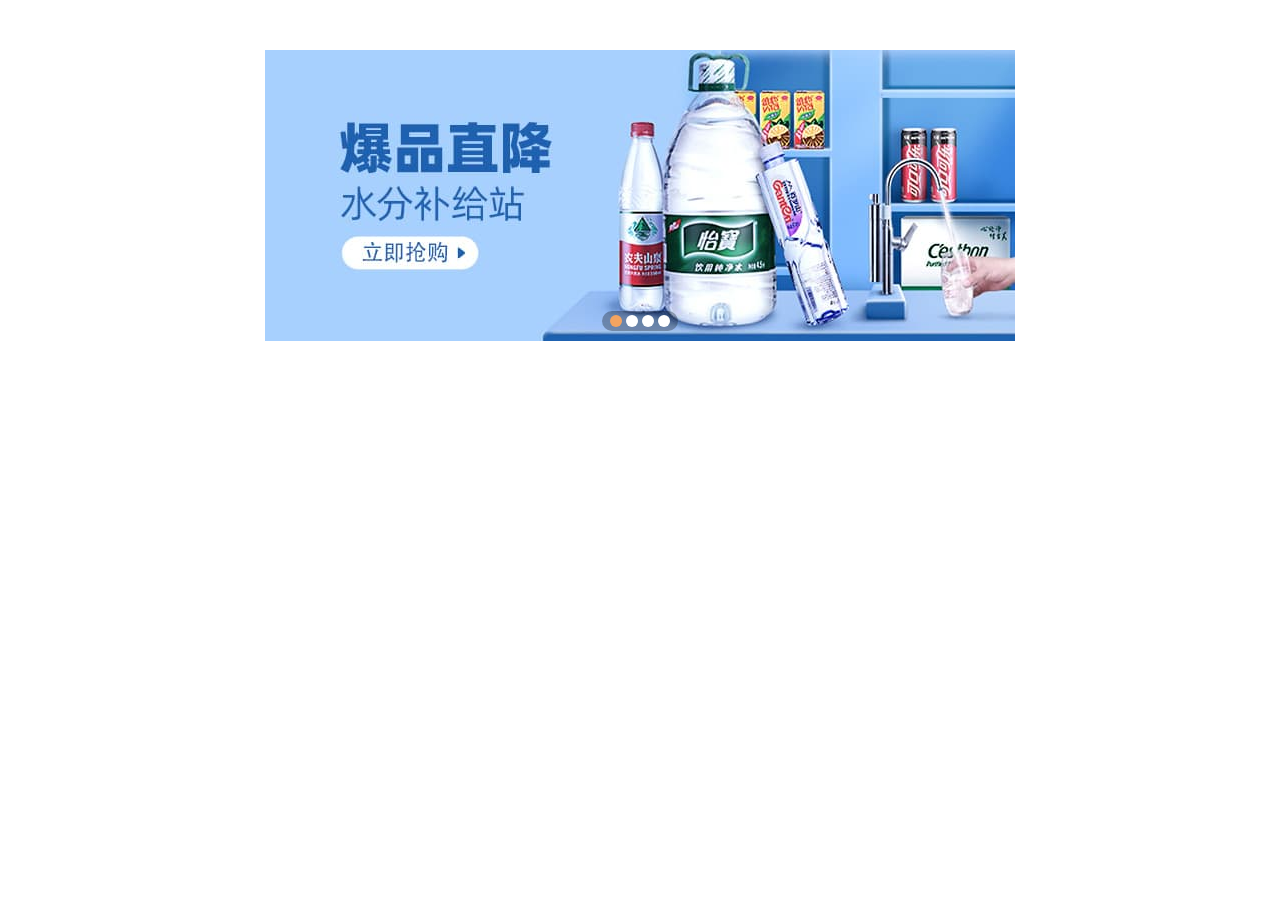
<file: 01.轮播图/index.html>
<!DOCTYPE html>
<html lang="en">

<head>
    <meta charset="UTF-8">
    <meta name="viewport" content="width=device-width, initial-scale=1.0">
    <title>轮播图</title>
    <link rel="stylesheet" href="./slide.css">
</head>

<body>
    <div class="banner clearfix">
        <ul class="imgs">
            <li><a href="#"><img src="./imgs/1.jpg"></a></li>
            <li><a href="#"><img src="./imgs/2.jpg"></a></li>
            <li><a href="#"><img src="./imgs/3.jpg"></a></li>
            <li><a href="#"><img src="./imgs/4.jpg"></a></li>
        </ul>
        
        <div class="arrow">
            <span class="btn_l">&lt;</span>
            <span class="btn_r">&gt;</span>
        </div>
        

        <div class="nav_dots"></div>
    </div>

    <script src="./slide.js"></script>
</body>

</html>
</file>
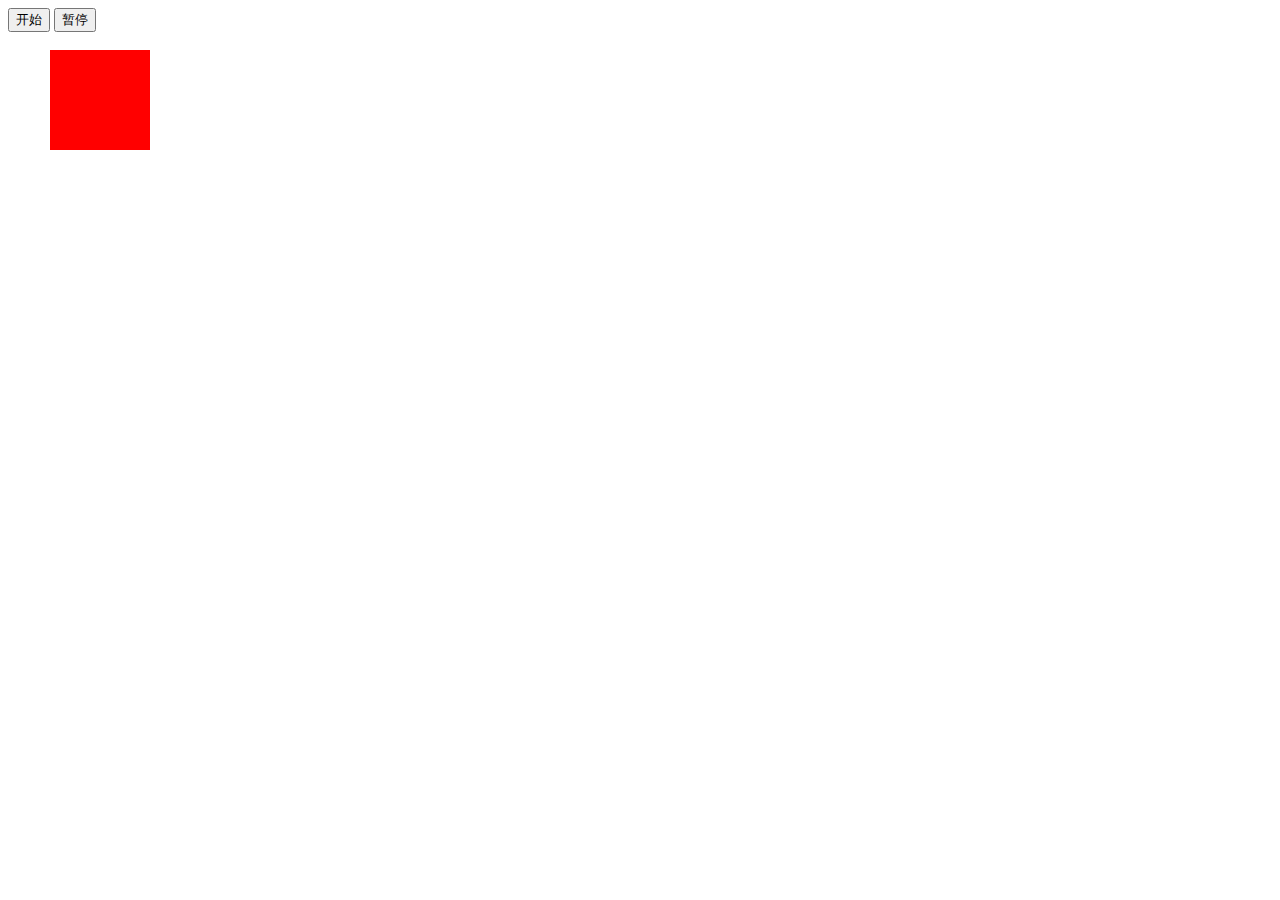
<file: 03.动画插件/index.html>
<!DOCTYPE html>
<html lang="en">
<head>
    <meta charset="UTF-8">
    <meta name="viewport" content="width=device-width, initial-scale=1.0">
    <title>动画插件</title>
    <script src="./animate.js"></script>
    <style>
        .demo {
            width: 100px;
            height: 100px;
            background-color: red;
            position: absolute;
            top: 50px;
            left: 50px;
        }
    </style>
</head>
<body>
    <button id="btnBegin">开始</button>
    <button id="btnStop">暂停</button>
    <div class="demo"></div>
    <script>
        var dom = document.querySelector('.demo');

        var animate = new myPlugins.Animate({
            begin: {    // 元素动画开始样式
                top: 50,
                left: 50,
                opacity: 1,
                bgColor: { r: 255, g: 0, b: 0 }
            },
            end: {     // 元素动画结束样式
                top: 300,
                left: 500,
                opacity: 0.1,
                bgColor: { r: 0, g: 0, b: 255 }
            },
            step: 16,   // 每次动画时间，单位“毫秒”
            duration: 5000,     // 动画总持续时间，单位“毫秒”
            running: function(data) {
                dom.style.top = data.top + 'px';
                dom.style.left = data.left + 'px';
                dom.style.opacity = data.opacity;
                dom.style.backgroundColor = `rgb(${data.bgColor.r}, ${data.bgColor.g}, ${data.bgColor.b})`;
            },   
            over: function() {
                console.log('结束');
            },
        });

        btnBegin.onclick = function() {
            animate.start(function() {
                console.log('开始');
            });
        }
        btnStop.onclick = function() {
            animate.stop(function() {
                console.log('暂停');
            });
        }

        
        
    </script>

</body>
</html>
</file>
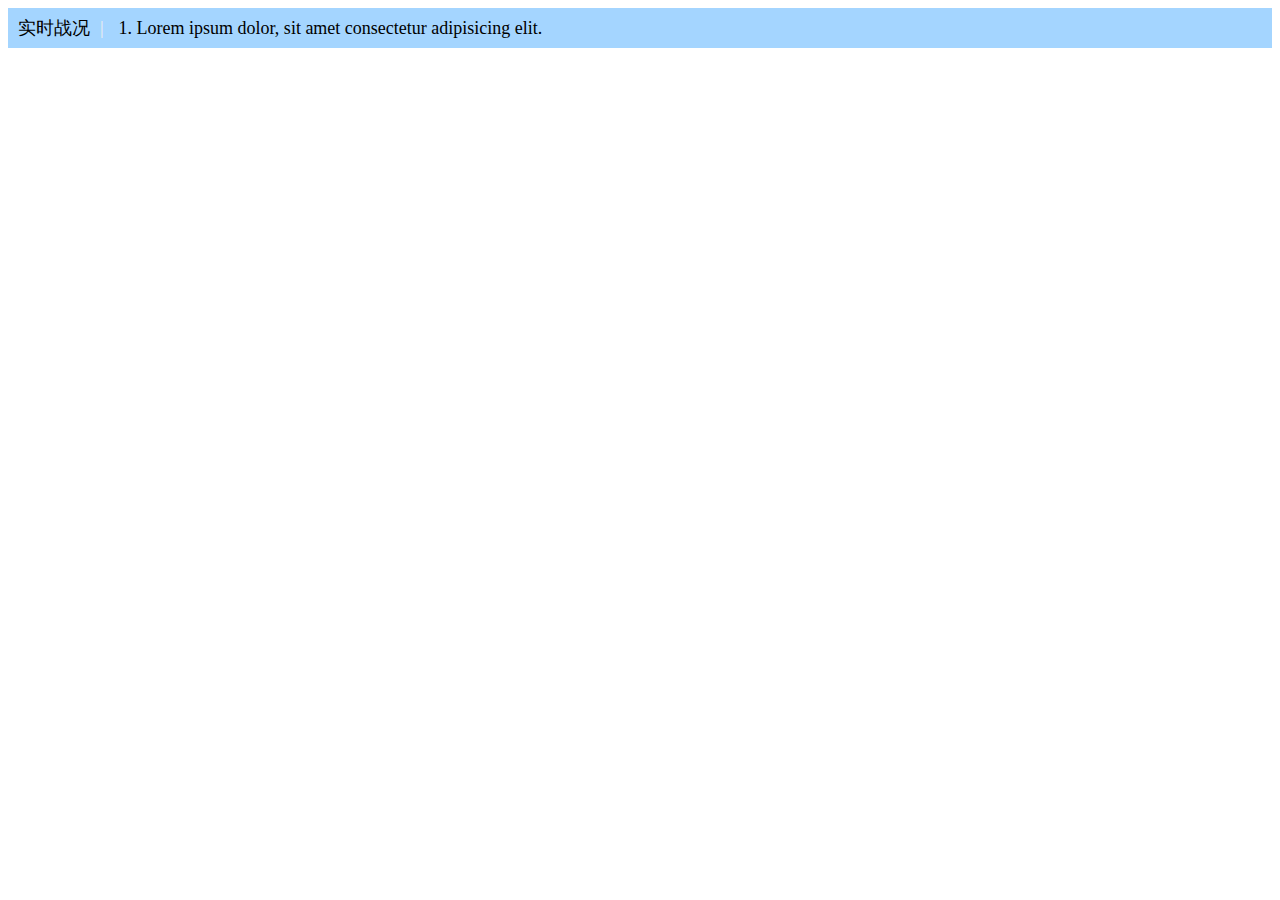
<file: 04.文字滚动效果/index.html>
<!DOCTYPE html>
<html lang="en">
<head>
    <meta charset="UTF-8">
    <meta name="viewport" content="width=device-width, initial-scale=1.0">
    <title>Document</title>
    <style>
        ul {
            margin: 0;
            padding: 0;
        }
        
        li {
            list-style: none;
        }
        .wrapper {
            height: 40px;
            padding: 0 10px;
            /* box-sizing: border-box; */
            background-color: rgb(164, 213, 255);
            line-height: 40px;
            font-size: 18px;
        }

        .left {
            float: left;
        }

        .wrapper .title {
            margin-right: 15px;
        }

        .wrapper .title::after {
            content: "|";
            margin-left: 10px;
            color: #eee;
        }

        .wrapper .scrollText ul {
            height: 40px;
            overflow: hidden;
        }

        .wrapper .scrollText li {
            line-height: 40px;
        }
    </style>
</head>
<body>
    <div class="wrapper">
        <div class="title left">实时战况</div>
        <div class="scrollText left">
            <ul>
                <li>1. Lorem ipsum dolor, sit amet consectetur adipisicing elit.</li>
                <li>2. Dolorem similique neque quos fugit. Architecto, ducimus inventore.</li>
                <li>3. In ipsum perferendis, architecto esse unde harum incidunt!</li>
                <li>4. Fugit nam maxime distinctio fuga delectus numquam error.</li>
                <li>5. Consequuntur sit accusamus culpa dolor aperiam neque a.</li>
            </ul>
        </div>
    </div>

    <script src="./animate.js"></script>
    <script src="./index.js"></script>
</body>
</html>
</file>
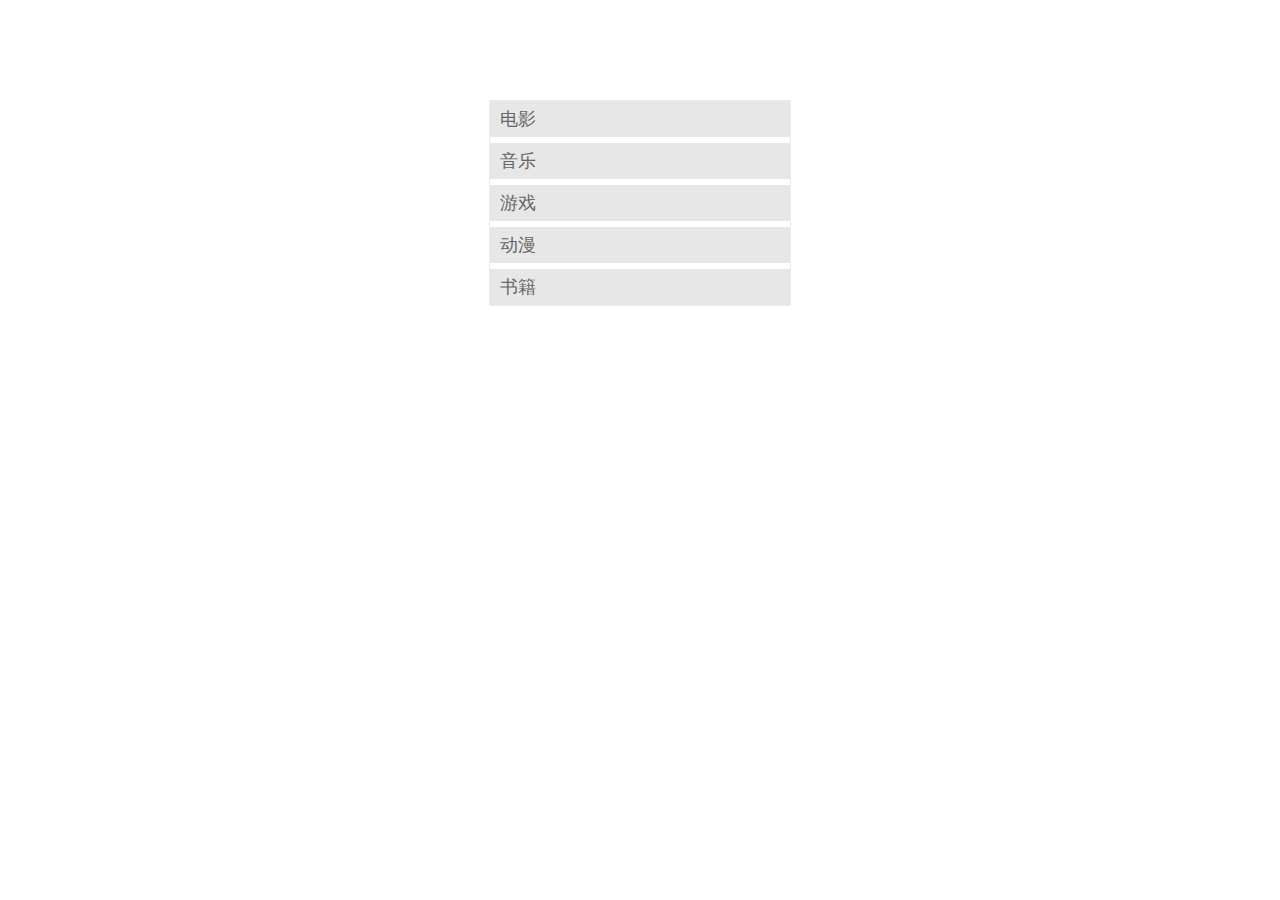
<file: 05.手风琴效果/index.html>
<!DOCTYPE html>
<html lang="en">
<head>
    <meta charset="UTF-8">
    <meta name="viewport" content="width=device-width, initial-scale=1.0">
    <title>手风琴效果</title>
    <style>
        * {
            margin: 0;
            padding: 0;
        }

        ul {
            margin: 0;
            padding: 0;
        }

        li {
            list-style: none;
        }

        a {
            text-decoration: none;
        }
        
        .wrapper {
            width: 300px;
            margin: 100px auto 0 auto;
            border: 1px solid rgb(236, 236, 236);
        }

        .wrapper .item {
            margin-bottom: 6px;
        }

        .wrapper .item:last-child {
            margin-bottom: 0 !important;
        }

        .wrapper .item h2 {
            color: #666;
            font-size: 18px;
            line-height: 36px;
            font-weight: 400;
            padding-left: 10px;
            background-color: rgb(231, 231, 231);
            cursor: pointer;
        }

        .wrapper .item ul {
            height: 0;
            margin-left: 20px;
            overflow: hidden;
            display: none;
        }

        .wrapper .item ul.active {
            display: block;
        }

        .wrapper ul li {
            box-sizing: border-box;
            height: 32px;
            line-height: 32px;
            border-bottom: 1px solid #ddd;
        }

        .wrapper ul li:last-child {
            border: none;
        }
    </style>
</head>
<body>
    <div class="wrapper">
        <div class="item">
            <h2>电影</h2>
            <ul>
                <li><a href="">Lorem, ipsum dolor.</a></li>
                <li><a href="">Illum, commodi deleniti!</a></li>
                <li><a href="">Quibusdam, tempore quam.</a></li>
                <li><a href="">Libero, sunt dolorem.</a></li>
                <li><a href="">Voluptate, quasi. At.</a></li>
            </ul>
        </div>
        <div class="item">
            <h2>音乐</h2>
            <ul>
                <li><a href="">Lorem, ipsum dolor.</a></li>
                <li><a href="">Illum, commodi deleniti!</a></li>
                <li><a href="">Quibusdam, tempore quam.</a></li>
            </ul>
        </div>
        <div class="item">
            <h2>游戏</h2>
            <ul>
                <li><a href="">Lorem, ipsum dolor.</a></li>
                <li><a href="">Illum, commodi deleniti!</a></li>
                <li><a href="">Quibusdam, tempore quam.</a></li>
                <li><a href="">Libero, sunt dolorem.</a></li>
                <li><a href="">Voluptate, quasi. At.</a></li>
            </ul>
        </div>
        <div class="item">
            <h2>动漫</h2>
            <ul>
                <li><a href="">Lorem, ipsum dolor.</a></li>
                <li><a href="">Illum, commodi deleniti!</a></li>
                <li><a href="">Quibusdam, tempore quam.</a></li>
                <li><a href="">Libero, sunt dolorem.</a></li>
            </ul>
        </div>
        <div class="item">
            <h2>书籍</h2>
            <ul>
                <li><a href="">Lorem, ipsum dolor.</a></li>
                <li><a href="">Illum, commodi deleniti!</a></li>
                <li><a href="">Quibusdam, tempore quam.</a></li>
                <li><a href="">Libero, sunt dolorem.</a></li>
                <li><a href="">Voluptate, quasi. At.</a></li>
            </ul>
        </div>
    </div>
    
    <script src="./animate.js"></script>
    <script src="./index.js"></script>
</body>
</html>
</file>
<file: 01.轮播图/slide.css>
* {
    margin: 0;
    padding: 0;
}

li {
    list-style: none;
}

img {
    display: block;
}

.clearfix::after {
    content: "";
    display: block;
    clear: both;
}

.banner {
    margin: 50px auto 0 auto;
    overflow: hidden;
    position: relative;
}

.imgs {
    position: absolute;
    top: 0;
}

.imgs li {
    float: left;
}

.arrow {
    display: none;
}

.banner:hover .arrow {
    display: block;
}

.arrow .btn_l, .arrow .btn_r {
    width: 40px;
    height: 40px;
    text-align: center;
    line-height: 38px;
    background-color: rgba(0,0,0, .3);
    color: #fff;
    font-size: 24px;
    position: absolute;
    top: 50%;
    margin-top: -20px;
    cursor: pointer;
}

.arrow .btn_l {
    left: -10px;
    border-radius: 0 20px 20px 0;
}

.arrow .btn_r {
    right: -10px;
    border-radius: 20px 0 0 20px;
}

.nav_dots {
    display: inline-block;
    position: absolute;
    bottom: 10px;
    left: 0;
    right: 0;
    margin: 0 auto;
    background-color: rgba(0,0,0, .3);
    padding: 2px 6px;
    border-radius: 10px;
    
}

.nav_dots span {
    display: block;
    float: left;
    width: 12px;
    height: 12px;
    margin: 2px;
    background-color: #fff;
    border-radius: 50%;
    cursor: pointer;
}

.nav_dots .active {
    background-color: sandybrown;
}
</file>
